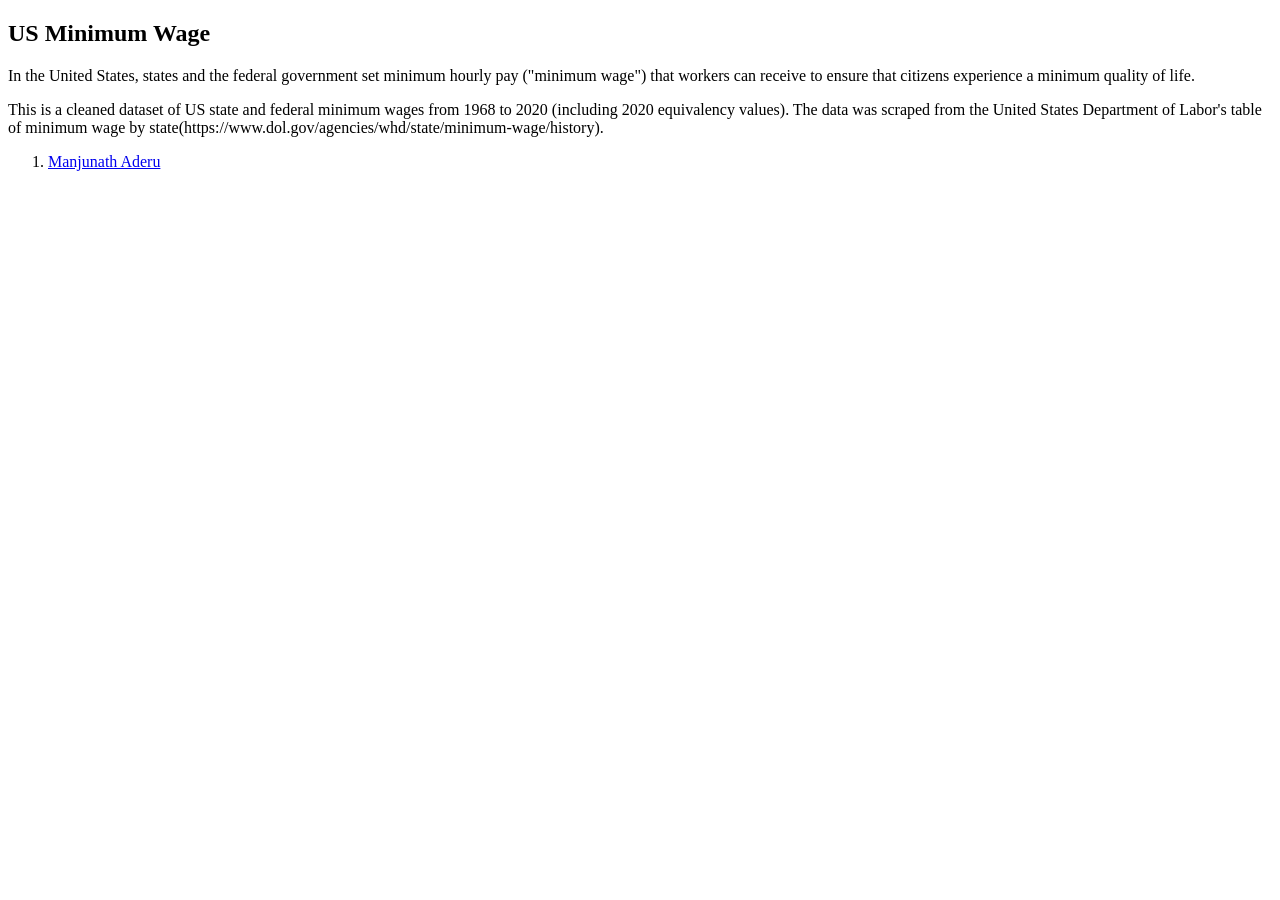
<file: index.html>
<!DOCTYPE html>
<html>
    <head>
        <meta charset="utf-8">
        <title>Intractive Visualization</title>
        <script src="https://d3js.org/d3.v7.min.js" charset="utf-8"></script>
    </head>
    <body>
        <section>
            <h1>US Minimum Wage</h1>
            <p>
                In the United States, states and the federal government set minimum hourly pay ("minimum wage") that workers can receive to ensure that citizens experience a minimum quality of life.
            </p> 
            <p>
                This is a cleaned dataset of US state and federal minimum wages from 1968 to 2020 (including 2020 equivalency values). The data was scraped from the United States Department of Labor's table of minimum wage by state(https://www.dol.gov/agencies/whd/state/minimum-wage/history).
            </p>  
        </section>
        <nav>
            <ol>
                <li><a href="chart.html">Manjunath Aderu</a></li>
            </ol>
        </nav>
    </body>
</html>
</file>
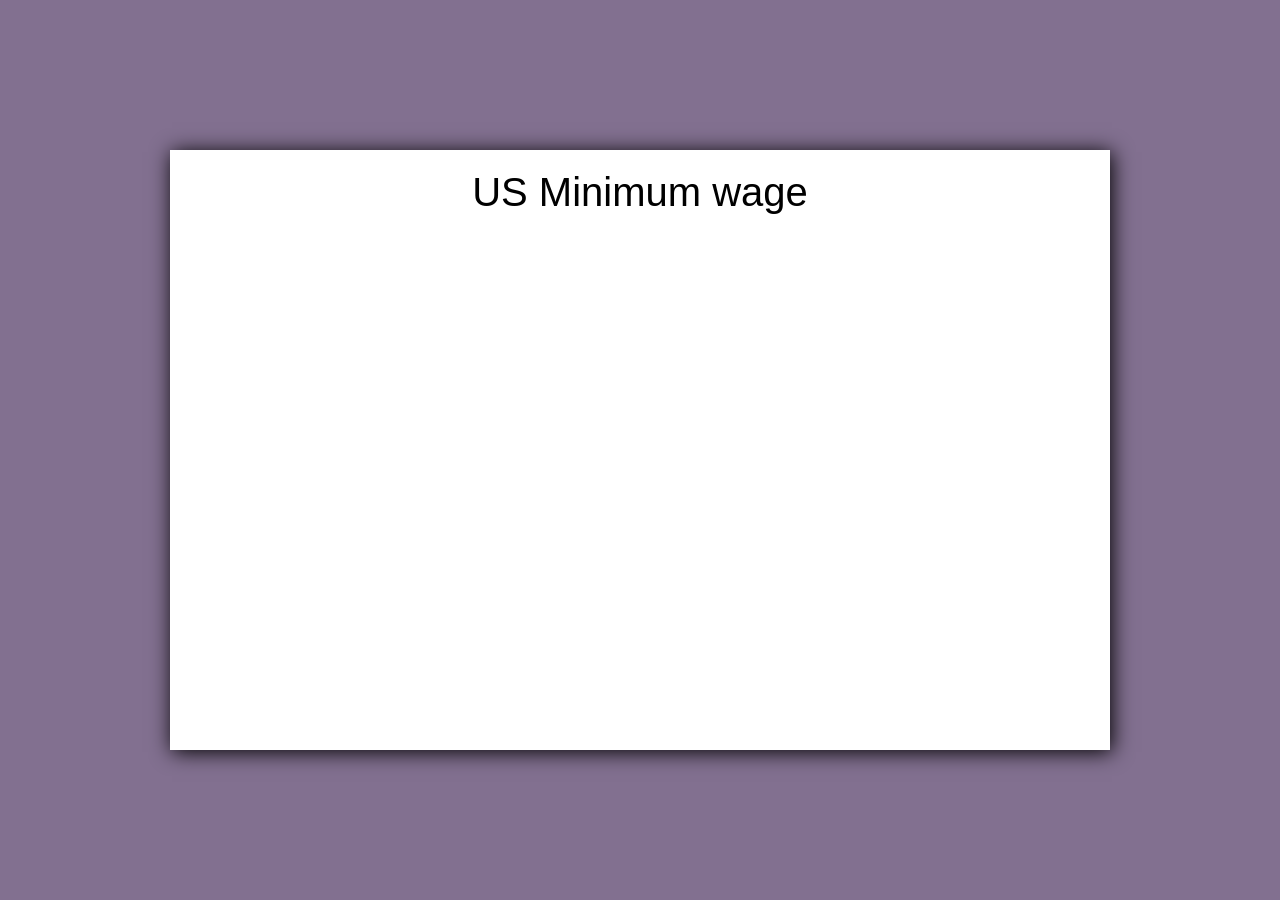
<file: chart.html>
<!DOCTYPE html>
<html lang="en">

<head>
    <meta charset="UTF-8">
    <meta http-equiv="X-UA-Compatible" content="IE=edge">
    <meta name="viewport" content="width=device-width, initial-scale=1.0">
    <link rel="stylesheet" href="css/styles.css">
    <title>US Minimum wage</title>
</head>

<body>
    <main>
        <div class="container">
            <div id="title">US Minimum wage</div>
            <div class="visHolder"></div>
        </div>
    </main>
    <script src="https://d3js.org/d3.v7.min.js"></script>
    <script src="js/script.js"></script>
</body>

</html>
</file>
<file: css/styles.css>
* {
    margin: 0;
    padding: 0;
}

main {
    height: 100vh;
    width: 100vw;
    display: flex;
    align-items: center;
    justify-content: center;
    font-family: 'Helvetica';
    background-color: #827090;
    background-size: 64px 128px;
}

main .container {
    height: 560px;
    width: 900px;
    background-color: #fff;
    display: flex;
    flex-direction: column;
    padding: 20px 20px 20px 20px;
    align-self: center;
    position: relative;
}

@media (min-width: 1000px) {
    main .container {
        box-shadow: 2px 2px 20px;
    }
}

main .container #title {
    text-align: center;
    font-size: 2.5em;
}

main .container .visHolder {
    position: absolute;
    top: 6em;
}

#tooltip {
    display: flex;
    align-items: center;
    justify-content: center;
    position: absolute;
    text-align: center;
    width: 150px;
    height: 50px;
    padding: 2px;
    font: 12px;
    background: lightsteelblue;
    box-shadow: 1px 1px 10px;
    border-radius: 2px;
    pointer-events: none;
}

.overlay {
    position: absolute;
    background: #fff;
    pointer-events: none;
}

#y-axis path {
    stroke: black;
    stroke-width: 1;
    fill: none;
}

#x-axis path {
    stroke: black;
    stroke-width: 1;
    fill: none;
}

.info {
    font-size: 0.8em;
}
</file>
